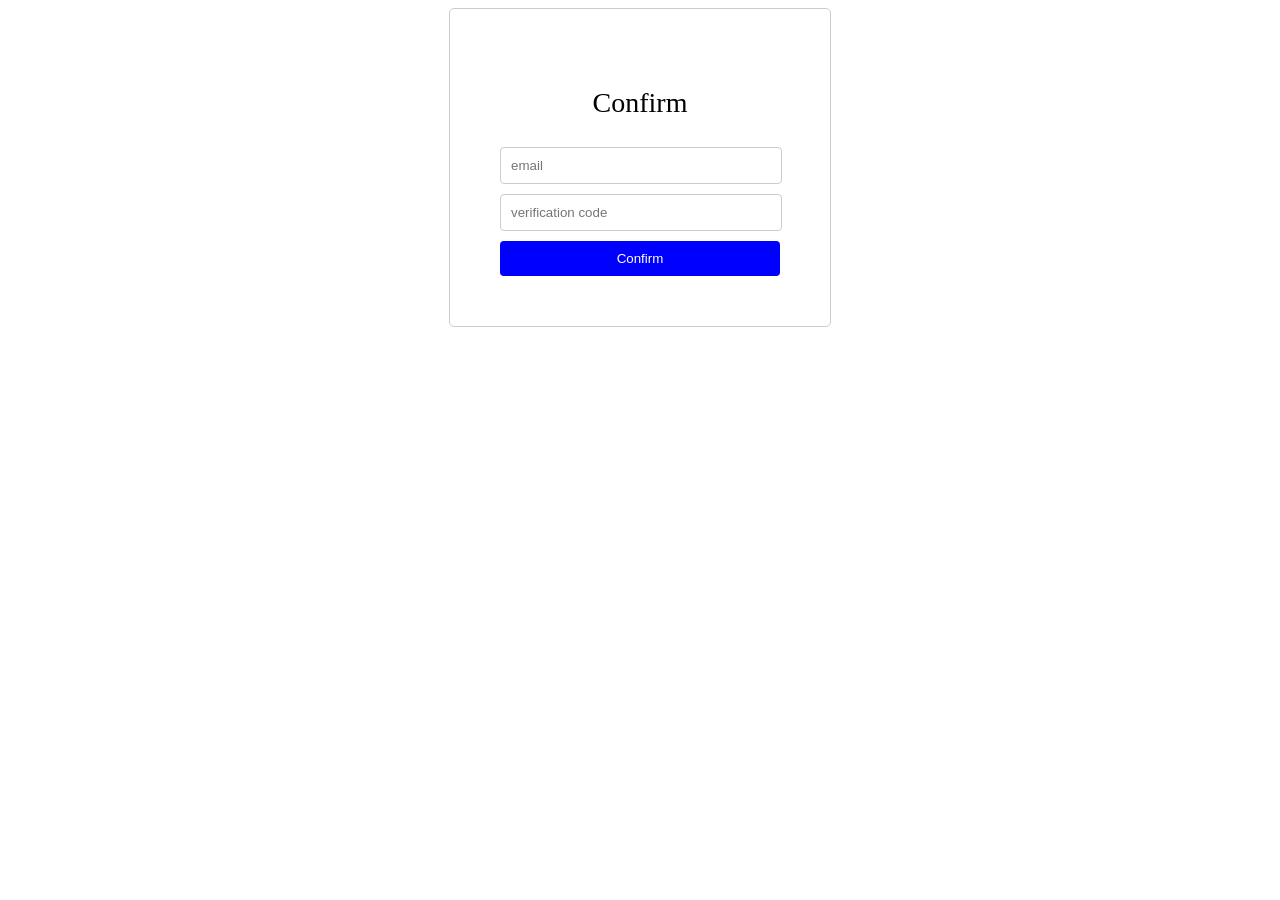
<file: chapter10/Cognito/chapter10.3.1-Create-Cognito/confirm.html>
<!DOCTYPE html>
<html>
<head>
  <title>Confirm</title>
  <script src="aws-cognito-sdk.min.js"></script>
  <script src="amazon-cognito-identity.min.js"></script>
  <script src="main.js"></script>
  <meta charset="UTF-8">
  <link rel="stylesheet" href="main.css">
</head>

<body>
  <div class="container">
    <p class="fsize">Confirm</p>  
    <input type="text" id="email" placeholder="email">
    <input type="text" id="ConfirmCode" placeholder="verification code">
    <input type="button" value="Confirm" onclick="ConfirmRegistration();">
  </div>
</body>
</html>
</file>
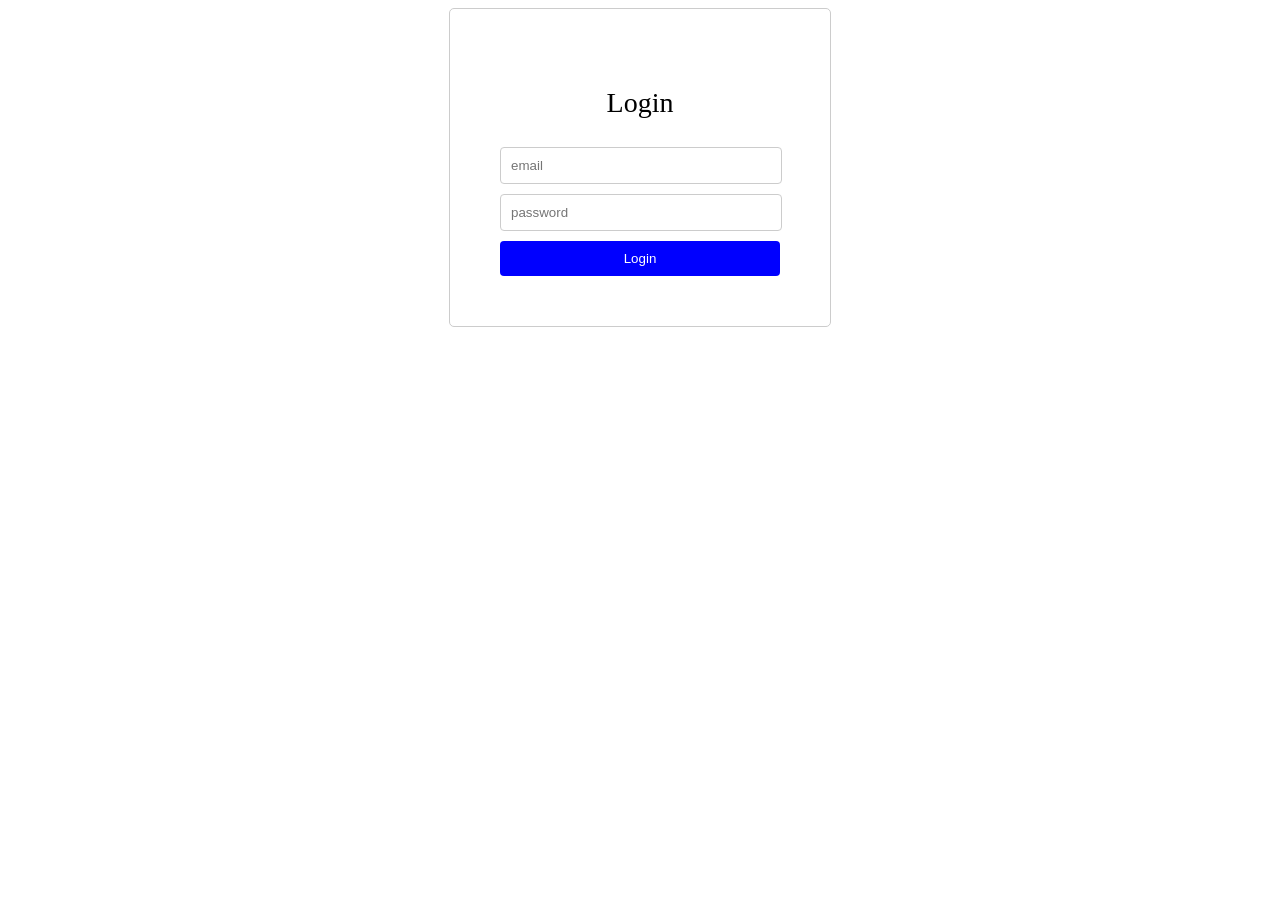
<file: chapter10/Cognito/chapter10.3.1-Create-Cognito/login.html>
<!DOCTYPE html>
<html>
<head>
  <title>Login</title>
  <script src="aws-sdk.min.js"></script>
  <script src="aws-cognito-sdk.min.js"></script>
  <script src="amazon-cognito-identity.min.js"></script>
  <script src="main.js"></script>
  <meta charset="UTF-8">
  <link rel="stylesheet" href="main.css">
</head>

<body>
  <div class="container">
    <p class="fsize">Login</p>  
    <input type="text" id="email" placeholder="email">
    <input type="password" id="password" placeholder="password">
    <input type="button" value="Login" onclick="Login();">
  </div>
</body>
</html>
</file>
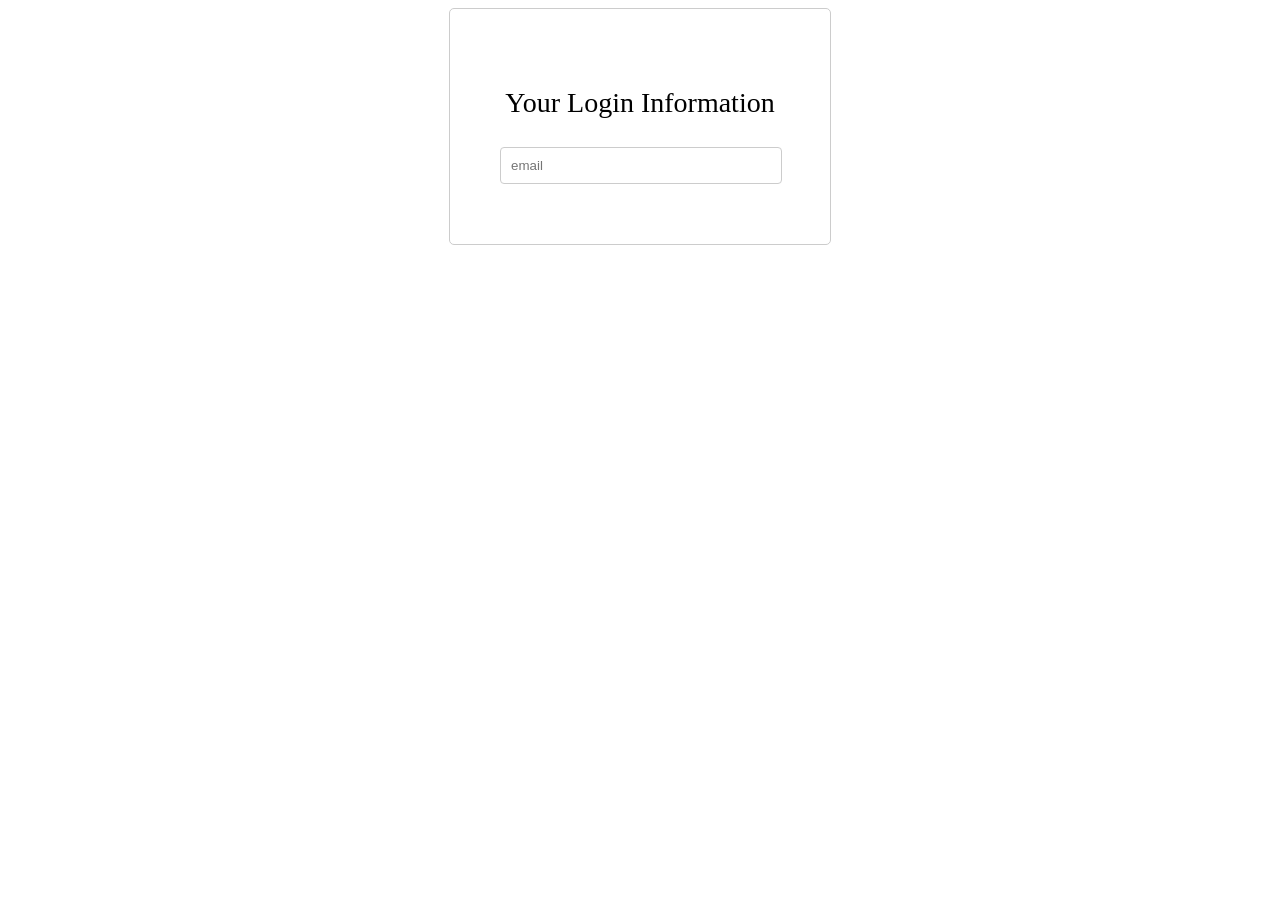
<file: chapter10/Cognito/chapter10.3.1-Create-Cognito/main.html>
<!DOCTYPE html>
<html>
<head>
  <title>Main</title>
  <script src="aws-sdk.min.js"></script>
  <script src="aws-cognito-sdk.min.js"></script>
  <script src="amazon-cognito-identity.min.js"></script>
  <script src="main.js"></script>
  <meta charset="UTF-8">
  <link rel="stylesheet" href="main.css">
</head>

<body>
    <script>main();</script>

    <div class="container">
      <p class="fsize">Your Login Information</p>
      <input type="text" id="email" placeholder="email" readonly>
      <button id="signout" hidden>Sign Out</button>
    </div>
</html>
</file>
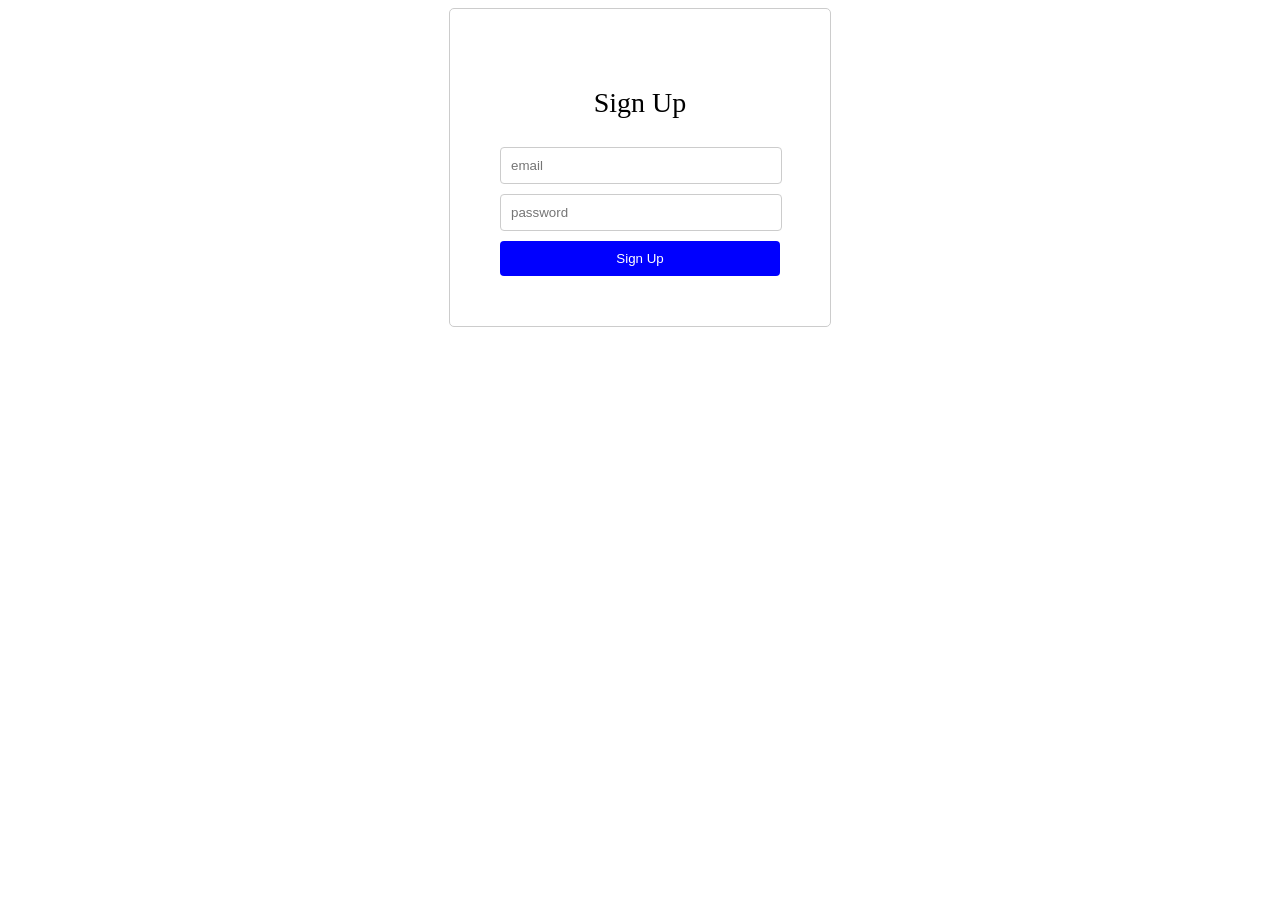
<file: chapter10/Cognito/chapter10.3.1-Create-Cognito/signup.html>
<!DOCTYPE html>
<html>
<head>
  <title>Sign Up</title>
  <script src="aws-cognito-sdk.min.js"></script>
  <script src="amazon-cognito-identity.min.js"></script>
  <script src="main.js"></script>
  <meta charset="UTF-8">
  <link rel="stylesheet" href="main.css">
</head>

<body>
  <div class="container">
    <p class="fsize">Sign Up</p>  
    <input type="text" id="email" placeholder="email">
    <input type="password" id="password" placeholder="password">
    <input type="button" value="Sign Up" onclick="SignUp();">
  </div>
</body>
</html>
</file>
<file: chapter10/Cognito/chapter10.3.1-Create-Cognito/main.css>
.fsize{
    font-size: 28px;
    text-align: center;
  }
  
  .container {
    width: 280px;
    margin: 0 auto;
    padding: 50px;
    border: 1px solid #ccc;
    border-radius: 5px;
  }

  
  input[type="text"],
  input[type="password"] {
    width: 93%;
    padding: 10px;
    margin-bottom: 10px;
    border: 1px solid #ccc;
    border-radius: 4px;
  }
  
  input[type="button"] {
    width: 100%;
    padding: 10px;
    background-color: #0000FF;
    color: #ffffff;
    border: none;
    border-radius: 4px;
    cursor: pointer;
  }
  
  input[type="button"]:hover {
    background-color: #0000FF;
  }

  button{
    width: 100%;
    padding: 10px;
    background-color: #0000FF;
    color: #ffffff;
    border: none;
    border-radius: 4px;
    cursor: pointer;
 }
</file>
